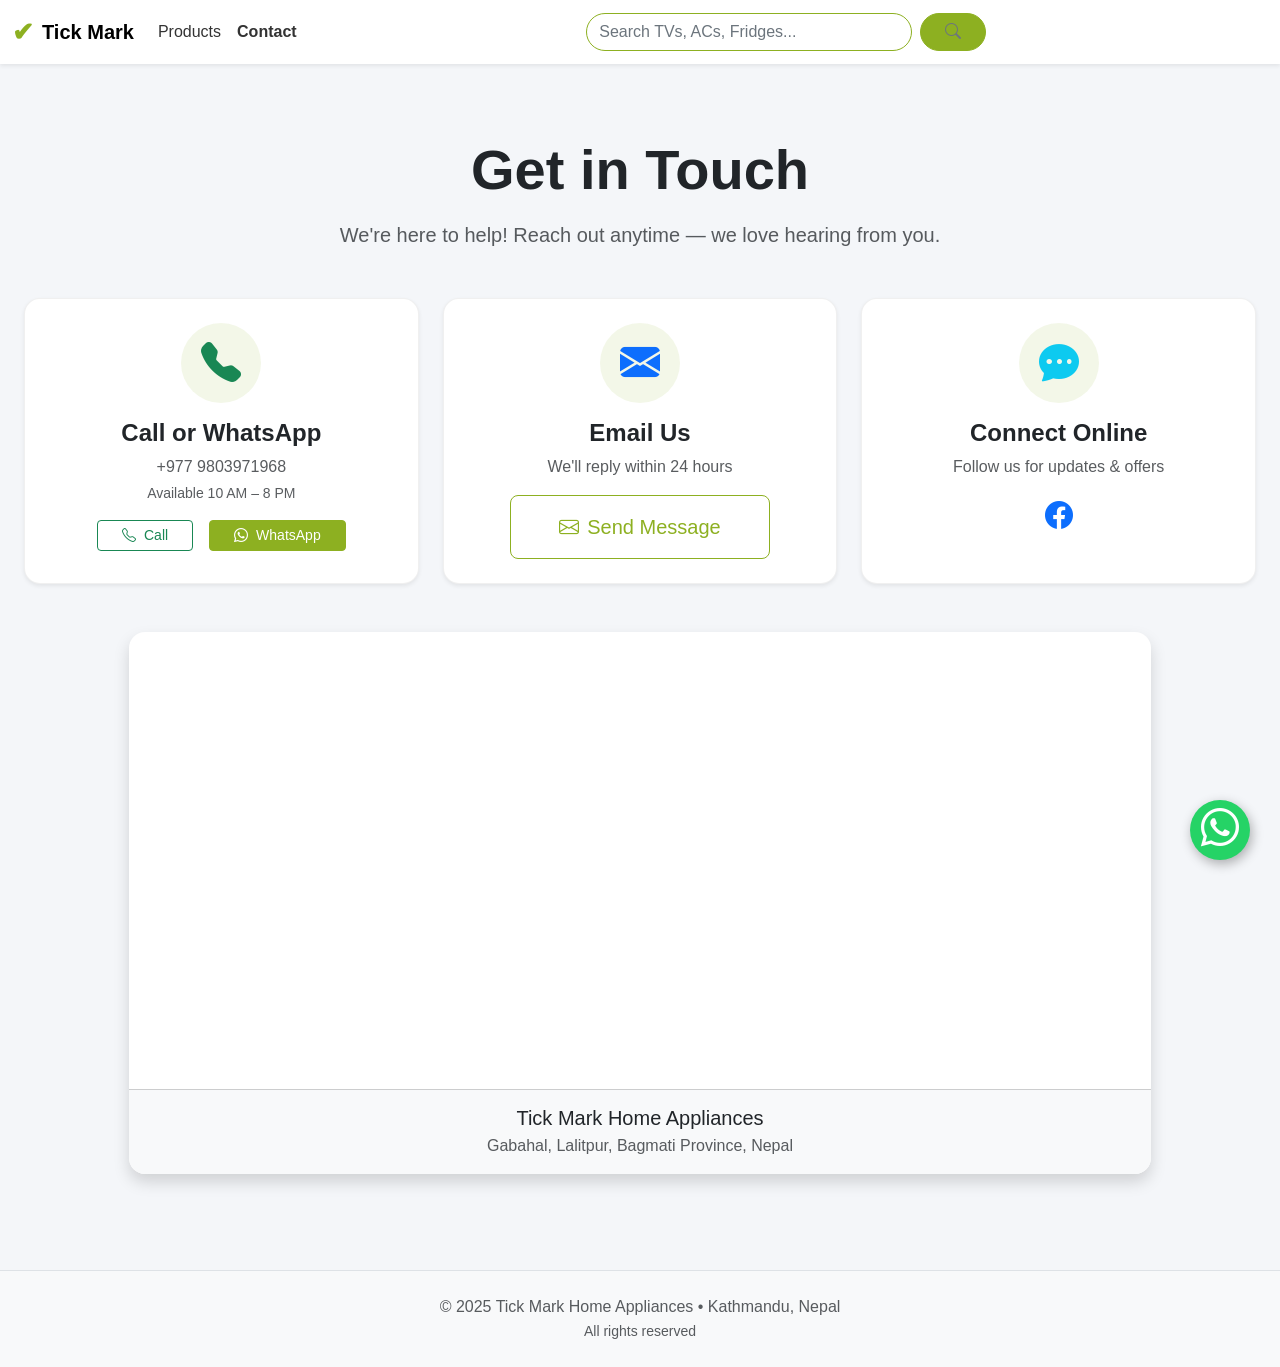
<file: contact.html>
<!DOCTYPE html>
<html lang="en">
<head>
  <meta charset="UTF-8">
  <meta name="viewport" content="width=device-width, initial-scale=1.0">
  <title>Contact – Tick Mark Home Appliances</title>
  <link href="https://cdn.jsdelivr.net/npm/bootstrap@5.3.3/dist/css/bootstrap.min.css" rel="stylesheet">
  <link rel="stylesheet" href="https://cdn.jsdelivr.net/npm/bootstrap-icons@1.11.3/font/bootstrap-icons.min.css">
  <link rel="stylesheet" href="css/style.css">
</head>
<body>
  <div id="navbar-placeholder"></div>

  <div class="container mt-4 mb-5">

    <div class="container py-5">
      <div class="text-center mb-5">
        <h1 class="display-4 fw-bold mb-3">Get in Touch</h1>
        <p class="lead text-muted">We're here to help! Reach out anytime — we love hearing from you.</p>
      </div>

      <div class="row g-4 justify-content-center mb-5">
        <!-- Call / WhatsApp -->
        <div class="col-md-6 col-lg-4">
          <div class="contact-card text-center p-4 shadow-sm rounded-4 h-100 bg-white">
            <div class="icon-circle mb-3">
              <i class="bi bi-telephone-fill fs-1 text-success"></i>
            </div>
            <h4 class="fw-bold mb-2">Call or WhatsApp</h4>
            <p class="text-muted mb-1">+977 9803971968</p>
            <p class="text-muted small mb-3">Available 10 AM – 8 PM</p>
            <div class="d-flex justify-content-center gap-3">
              <a href="tel:+9779803971968" class="btn btn-outline-success btn-sm px-4">
                <i class="bi bi-telephone me-2"></i>Call
              </a>
              <a href="https://wa.me/9779803971968" target="_blank" class="btn btn-success btn-sm px-4">
                <i class="bi bi-whatsapp me-2"></i>WhatsApp
              </a>
            </div>
          </div>
        </div>

        <!-- Email -->
        <div class="col-md-6 col-lg-4">
          <div class="contact-card text-center p-4 shadow-sm rounded-4 h-100 bg-white">
            <div class="icon-circle mb-3">
              <i class="bi bi-envelope-fill fs-1 text-primary"></i>
            </div>
            <h4 class="fw-bold mb-2">Email Us</h4>
            <p class="text-muted mb-3">We'll reply within 24 hours</p>
            <a href="mailto:tickmarkha@gmail.com" class="btn btn-outline-primary btn-lg px-5 py-3">
              <i class="bi bi-envelope me-2"></i>Send Message
            </a>
          </div>
        </div>

        <!-- Social -->
        <div class="col-md-6 col-lg-4">
          <div class="contact-card text-center p-4 shadow-sm rounded-4 h-100 bg-white">
            <div class="icon-circle mb-3">
              <i class="bi bi-chat-dots-fill fs-1 text-info"></i>
            </div>
            <h4 class="fw-bold mb-2">Connect Online</h4>
            <p class="text-muted mb-3">Follow us for updates &amp; offers</p>
            <div class="d-flex justify-content-center gap-4 fs-3">
              <a href="https://www.facebook.com/tickmark.homeappliances" target="_blank"
                 class="text-primary hover-scale">
                <i class="bi bi-facebook"></i>
              </a>
            </div>
          </div>
        </div>
      </div>

      <!-- Map -->
      <div class="row justify-content-center">
        <div class="col-lg-10">
          <div class="card shadow border-0 rounded-4 overflow-hidden">
            <div class="card-body p-0">
              <iframe
                src="https://www.google.com/maps/embed?pb=!1m18!1m12!1m3!1d3533.405658261713!2d85.31961867525258!3d27.673854476201715!2m3!1f0!2f0!3f0!3m2!1i1024!2i768!4f13.1!3m3!1m2!1s0x39eb193afc003b87%3A0xa047bdf59c7b50b1!2sTick%20Mark%20Home%20Appliances!5e0!3m2!1sen!2snp!4v1771672915467!5m2!1sen!2snp"
                width="100%" height="450" style="border:0;" allowfullscreen="" loading="lazy"
                referrerpolicy="no-referrer-when-downgrade">
              </iframe>
            </div>
            <div class="card-footer bg-light text-center py-3">
              <h5 class="mb-1">Tick Mark Home Appliances</h5>
              <p class="text-muted mb-0">Gabahal, Lalitpur, Bagmati Province, Nepal</p>
            </div>
          </div>
        </div>
      </div>
    </div>

  </div>

  <div id="footer-placeholder"></div>

  <script src="https://cdn.jsdelivr.net/npm/bootstrap@5.3.3/dist/js/bootstrap.bundle.min.js"></script>
  <script src="js/data.js"></script>
  <script>
    document.getElementById('navbar-placeholder').innerHTML = getNavbar();
    document.getElementById('footer-placeholder').innerHTML = getFooter();
    initSearch();
  </script>
</body>
</html>
</file>
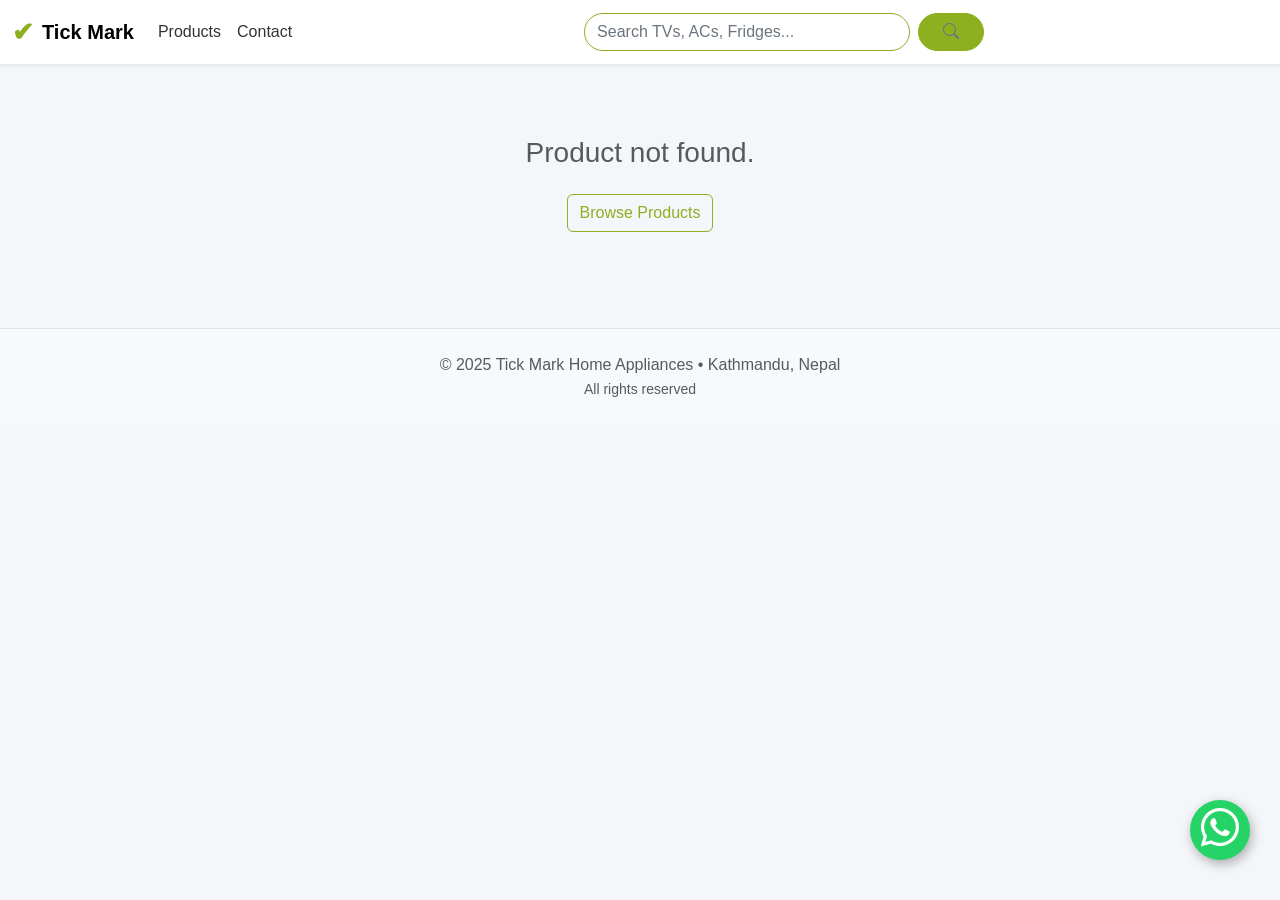
<file: product.html>
<!DOCTYPE html>
<html lang="en">
<head>
  <meta charset="UTF-8">
  <meta name="viewport" content="width=device-width, initial-scale=1.0">
  <title>Product – Tick Mark Home Appliances</title>
  <link href="https://cdn.jsdelivr.net/npm/bootstrap@5.3.3/dist/css/bootstrap.min.css" rel="stylesheet">
  <link rel="stylesheet" href="https://cdn.jsdelivr.net/npm/bootstrap-icons@1.11.3/font/bootstrap-icons.min.css">
  <link rel="stylesheet" href="css/style.css">
</head>
<body>
  <div id="navbar-placeholder"></div>

  <div class="container mt-4 mb-5">
    <div id="detail-content"></div>
    <div id="similar-section"></div>
  </div>

  <div id="footer-placeholder"></div>

  <script src="https://cdn.jsdelivr.net/npm/bootstrap@5.3.3/dist/js/bootstrap.bundle.min.js"></script>
  <script src="js/data.js"></script>
  <script>
    document.getElementById('navbar-placeholder').innerHTML = getNavbar();
    document.getElementById('footer-placeholder').innerHTML = getFooter();
    initSearch();

    const id = +new URLSearchParams(location.search).get('id');
    const product = PRODUCTS.find(p => p.id === id);

    if (!product) {
      document.getElementById('detail-content').innerHTML =
        `<div class="text-center py-5"><h3 class="text-muted">Product not found.</h3>
         <a href="products.html" class="btn btn-outline-primary mt-3">Browse Products</a></div>`;
    } else {
      document.title = product.name + ' – Tick Mark Home Appliances';

      const priceHTML = product.on_sale
        ? `<p class="mb-1"><span class="text-decoration-line-through text-muted fs-5">${formatNPR(product.price)}</span></p>
           <p class="fs-4 fw-bold text-danger mb-3">${formatNPR(product.sale_price)}</p>`
        : `<p class="fs-4 fw-bold text-dark mb-3">${formatNPR(product.price)}</p>`;

      document.getElementById('detail-content').innerHTML = `
      <div class="product-detail-wrapper">
        <div class="row bg-white rounded-4 shadow-sm p-4">
          <div class="col-md-5 text-center">
            <img src="${product.image_url}" alt="${product.name}"
                 class="img-fluid rounded-3 product-image"
                 onerror="this.src='https://via.placeholder.com/450x350?text=Product'">
          </div>
          <div class="col-md-7">
            <nav aria-label="breadcrumb" class="mb-2">
              <ol class="breadcrumb small">
                <li class="breadcrumb-item"><a href="index.html" class="text-decoration-none">Home</a></li>
                <li class="breadcrumb-item"><a href="products.html?category=${encodeURIComponent(product.category)}"
                   class="text-decoration-none">${product.category}</a></li>
                <li class="breadcrumb-item active">${product.name}</li>
              </ol>
            </nav>
            <h2 class="fw-bold mb-3">${product.name}</h2>
            <p class="text-muted mb-2">${product.brand} • ${product.model}</p>
            <span class="badge bg-secondary mb-3">${product.category}</span>
            <hr>
            <p class="product-description">${product.description}</p>
            <div class="mt-4">
              ${priceHTML}
            </div>
            <a href="https://wa.me/9779803971968?text=Hello!%20I%20am%20interested%20in%20${encodeURIComponent(product.name)}"
               class="btn btn-success px-4 py-2 rounded-pill" target="_blank">
              <i class="bi bi-whatsapp"></i> Enquire Us
            </a>
            <a href="products.html" class="btn btn-outline-secondary ms-2 px-4 py-2 rounded-pill">
              ← Back
            </a>
          </div>
        </div>
      </div>`;

      // Similar products
      const similar = PRODUCTS.filter(p => p.category === product.category && p.id !== product.id).slice(0, 8);
      if (similar.length) {
        const cards = similar.map(item => `
        <div class="similar-card">
          <a href="product.html?id=${item.id}" class="text-decoration-none text-dark">
            <img src="${item.image_url}" alt="${item.name}" class="similar-image"
                 onerror="this.src='https://via.placeholder.com/200x150?text=Product'">
            <div class="p-2">
              <h6 class="similar-title">${item.name}</h6>
              <p class="similar-price mb-0">${formatNPR(item.on_sale ? item.sale_price : item.price)}</p>
            </div>
          </a>
        </div>`).join('');

        document.getElementById('similar-section').innerHTML = `
        <div class="similar-products-section mt-5">
          <h4 class="mb-4 fw-bold">Similar Products</h4>
          <div class="similar-slider">${cards}</div>
        </div>`;
      }
    }
  </script>
</body>
</html>
</file>
<file: css/style.css>
/* ── Brand tokens ────────────────────────────────── */
:root {
  --brand-green: #8DB021;
  --brand-green-dark: #7a9b1c;
  --brand-green-glow: rgba(141, 176, 33, 0.25);
}

/* ── Base ────────────────────────────────────────── */
body {
  background-color: #f4f6f9;
  font-family: Arial, sans-serif;
}
.container { max-width: 1300px; }

/* ── Navbar ──────────────────────────────────────── */
.navbar .form-control {
  border-color: var(--brand-green) !important;
  color: #212529 !important;
}
.navbar .form-control::placeholder { color: #6c757d !important; opacity: 1; }
.navbar .form-control:focus {
  border-color: var(--brand-green-dark) !important;
  box-shadow: 0 0 0 0.25rem var(--brand-green-glow) !important;
}
.navbar .btn-success,
.navbar .btn-outline-success {
  color: white !important;
  background-color: var(--brand-green) !important;
  border-color: var(--brand-green) !important;
}
.navbar .btn-success:hover,
.navbar .btn-outline-success:hover {
  background-color: var(--brand-green-dark) !important;
  border-color: var(--brand-green-dark) !important;
}
.navbar .bi { color: #6c757d !important; transition: color .2s; }
.navbar .bi:hover { color: var(--brand-green) !important; }

/* ── Buttons ─────────────────────────────────────── */
.btn-primary, .btn-success,
.btn-outline-primary:hover, .btn-outline-success:hover {
  background-color: var(--brand-green) !important;
  border-color: var(--brand-green) !important;
  color: white !important;
}
.btn-primary:hover, .btn-success:hover {
  background-color: var(--brand-green-dark) !important;
  border-color: var(--brand-green-dark) !important;
}
.btn-outline-primary {
  border-color: var(--brand-green) !important;
  color: var(--brand-green) !important;
}
.btn-outline-primary:hover, .btn-outline-primary.active {
  background-color: var(--brand-green) !important;
  color: white !important;
  border-color: var(--brand-green) !important;
}

/* ── Slideshow ───────────────────────────────────── */
.slideshow-container { width: 100%; position: relative; overflow: hidden; }
.slide {
  position: absolute; top: 0; left: 0; width: 100%; height: 100%;
  transform: translateX(100%); transition: transform .7s ease-in-out;
}
.slide.active { transform: translateX(0); }
.dots { z-index: 3; }
.dot {
  height: 12px; width: 12px; margin: 0 8px;
  background-color: rgba(255,255,255,.5); border-radius: 50%;
  display: inline-block; cursor: pointer; transition: background-color .4s;
}
.dot.active, .dot:hover { background-color: #8DB021; }
@media (max-width: 768px) {
  .slideshow-container { height: 50vh; }
}

/* ── Brand slider ────────────────────────────────── */
.brand-slider {
  padding: 1rem; scrollbar-width: thin;
  scrollbar-color: #8DB021 #f1f1f1;
}
.brand-slider::-webkit-scrollbar { height: 8px; }
.brand-slider::-webkit-scrollbar-track { background: #f1f1f1; border-radius: 50px; }
.brand-slider::-webkit-scrollbar-thumb { background: #8DB021; border-radius: 50px; }
.brand-logo {
  transition: all .3s ease;
}
.brand-logo:hover {
  transform: translateY(-8px);
  box-shadow: 0 12px 30px rgba(0,0,0,.15) !important;
}

/* ── Product cards ───────────────────────────────── */
.product-card { transition: .3s; }
.product-card:hover { transform: translateY(-5px); box-shadow: 0 8px 20px rgba(0,0,0,.1) !important; }

/* ── Product detail ──────────────────────────────── */
.product-detail-wrapper { margin-top: 20px; }
.product-image { max-height: 450px; object-fit: contain; transition: transform .3s ease; }
.product-image:hover { transform: scale(1.05); }
.product-description { font-size: 1rem; line-height: 1.6; color: #444; }

/* ── Similar products slider ─────────────────────── */
.similar-products-section { margin-top: 40px; }
.similar-slider {
  display: flex; gap: 16px; overflow-x: auto;
  padding-bottom: 12px; scroll-snap-type: x mandatory;
}
.similar-card {
  min-width: 200px; max-width: 200px; border-radius: 12px;
  border: 1px solid #eee; overflow: hidden; background: #fff;
  box-shadow: 0 2px 8px rgba(0,0,0,.06); scroll-snap-align: start;
  transition: transform .3s ease, box-shadow .3s ease;
}
.similar-card:hover { transform: translateY(-4px); box-shadow: 0 8px 20px rgba(0,0,0,.12); }
.similar-image { width: 100%; height: 150px; object-fit: contain; padding: 12px; background: #f9f9f9; }
.similar-title { font-size: .9rem; font-weight: 600; color: #222; margin-bottom: 4px; line-height: 1.3; }
.similar-price { font-size: .95rem; font-weight: 700; color: var(--brand-green); }

/* ── Contact cards ───────────────────────────────── */
.icon-circle {
  width: 80px; height: 80px; background: rgba(141,176,33,.1);
  border-radius: 50%; display: flex; align-items: center; justify-content: center; margin: 0 auto;
}
.contact-card {
  transition: transform .3s ease, box-shadow .3s ease;
  border: 1px solid rgba(0,0,0,.06);
}
.contact-card:hover { transform: translateY(-8px); box-shadow: 0 15px 35px rgba(0,0,0,.12) !important; }
.hover-scale:hover { transform: scale(1.2); }

/* ── WhatsApp float ──────────────────────────────── */
.whatsapp-float {
  position: fixed; width: 60px; height: 60px;
  bottom: 40px; right: 30px; background-color: #25D366; color: #FFF;
  border-radius: 50%; text-align: center; font-size: 38px;
  box-shadow: 2px 4px 12px rgba(0,0,0,.3); z-index: 1000;
  display: flex; align-items: center; justify-content: center;
  transition: all .3s ease; text-decoration: none;
}
.whatsapp-float:hover { transform: scale(1.1); background-color: #128C7E; box-shadow: 0 8px 20px rgba(0,0,0,.4); }
.whatsapp-float i { margin-top: -3px; }
.speech-bubble {
  position: absolute; right: 75px; bottom: 10px; background-color: #fff; color: #333;
  padding: 8px 14px; border-radius: 20px; font-size: 14px; font-weight: 500;
  white-space: nowrap; box-shadow: 0 4px 10px rgba(0,0,0,.15);
  border: 1px solid #e0e0e0; opacity: 0; visibility: hidden;
  transform: translateX(10px); transition: all .3s ease; pointer-events: none;
}
.whatsapp-float:hover .speech-bubble { opacity: 1; visibility: visible; transform: translateX(0); }
.speech-bubble::after {
  content: ''; position: absolute; right: -10px; bottom: 12px; width: 0; height: 0;
  border-top: 8px solid transparent; border-bottom: 8px solid transparent;
  border-left: 10px solid #fff; filter: drop-shadow(1px 1px 1px rgba(0,0,0,.1));
}
@media (max-width: 768px) {
  .whatsapp-float { width: 55px; height: 55px; font-size: 32px; bottom: 25px; right: 20px; }
  .speech-bubble { display: none; }
}

/* ── Sidebar filter ──────────────────────────────── */
.custom-range::-webkit-slider-thumb {
  background: #8DB021 !important; border: 2px solid #333 !important;
  height: 18px; width: 18px;
}
.custom-check:checked { background-color: var(--brand-green); border-color: var(--brand-green); }
</file>
